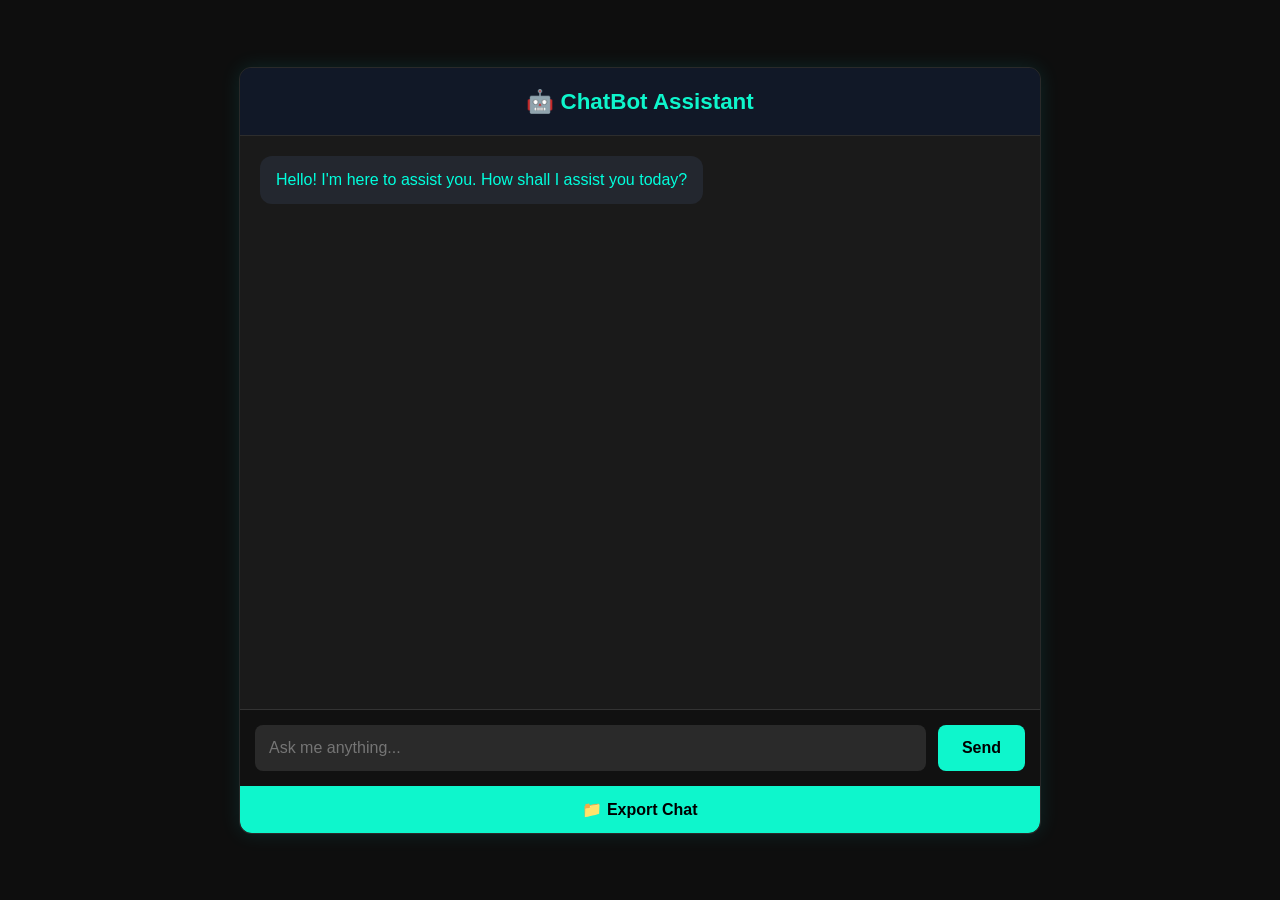
<file: index.html>
<!DOCTYPE html>
<html lang="en">
<head>
  <meta charset="UTF-8">
  <title>Chatbot</title>
  <link rel="stylesheet" href="style.css">
</head>
<body>
  <div class="chat-container">
    <div class="chat-header">🤖 ChatBot Assistant</div>

    <div class="chat-window" id="chat-window">
      <div class="bot-message">Hello! I'm here to assist you. How shall I assist you today?</div>
    </div>

    <div class="chat-input-box">
      <input type="text" id="user-input" placeholder="Ask me anything..." autocomplete="off" />
      <button onclick="sendMessage()">Send</button>
    </div>

    <div class="chat-actions">
      <button onclick="exportChat()">📁 Export Chat</button>
    </div>
  </div>

  <script src="script.js"></script>
</body>
</html>
</file>
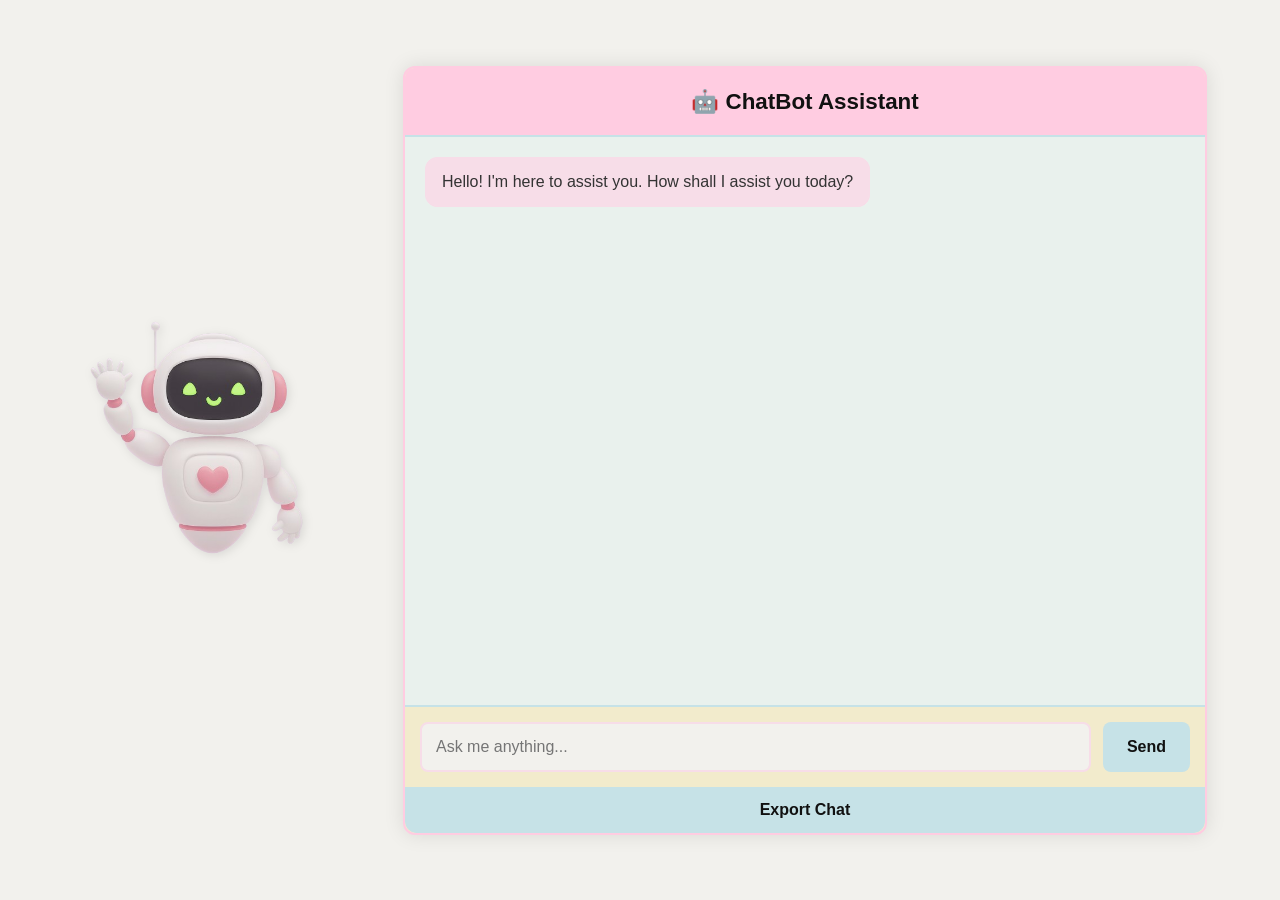
<file: templates/index.html>
<!DOCTYPE html>
<html lang="en">
<head>
  <meta charset="UTF-8">
  <title>Chatbot</title>
  <link rel="stylesheet" href="/static/style.css">
</head>
<body>
  <div class="wrapper">
    <div class="left-image">
      <img src="/static/images/robot.png" alt="Robot Assistant">
    </div>
    <div class="chat-container">
      <div class="chat-header">🤖 ChatBot Assistant</div>
      <div class="chat-window" id="chat-window">
        <div class="bot-message">Hello! I'm here to assist you. How shall I assist you today?</div>
      </div>
      <div class="chat-input-box">
        <input type="text" id="user-input" placeholder="Ask me anything..." autocomplete="off" />
        <button onclick="sendMessage()">Send</button>
      </div>
      <div class="chat-actions">
        <button onclick="exportChat()">Export Chat</button>
      </div>
    </div>
  </div>
  <script src="/static/script.js"></script>
</body>
</html>
</file>
<file: style.css>
body {
  margin: 0;
  padding: 0;
  font-family: 'Segoe UI', Tahoma, Geneva, Verdana, sans-serif;
  background: #0e0e0e;
  color: #f1f1f1;
  display: flex;
  justify-content: center;
  align-items: center;
  height: 100vh;
}

.chat-container {
  width: 800px;
  height: 85vh;
  background: #1c1c1c;
  border-radius: 12px;
  box-shadow: 0 0 20px rgba(0, 255, 255, 0.1);
  display: flex;
  flex-direction: column;
  overflow: hidden;
  border: 1px solid #2a2a2a;
}

.chat-header {
  background-color: #111827;
  color: #0ef6cc;
  padding: 20px;
  text-align: center;
  font-weight: bold;
  font-size: 1.4em;
  border-bottom: 1px solid #2d2d2d;
}

.chat-window {
  flex: 1;
  padding: 20px;
  overflow-y: auto;
  display: flex;
  flex-direction: column;
  gap: 15px;
  background-color: #1a1a1a;
}

.chat-input-box {
  display: flex;
  border-top: 1px solid #333;
  padding: 15px;
  gap: 12px;
  background-color: #111;
}

.chat-input-box input {
  flex: 1;
  padding: 14px;
  border: none;
  border-radius: 8px;
  font-size: 1em;
  background-color: #2a2a2a;
  color: #f1f1f1;
  outline: none;
}

.chat-input-box button {
  background-color: #0ef6cc;
  color: #000;
  border: none;
  padding: 14px 24px;
  border-radius: 8px;
  cursor: pointer;
  font-weight: bold;
  font-size: 1em;
  transition: background-color 0.3s ease;
}

.chat-input-box button:hover {
  background-color: #00d6b1;
}

.user-message,
.bot-message {
  max-width: 70%;
  padding: 12px 16px;
  border-radius: 12px;
  line-height: 1.5;
  font-size: 1em;
  word-wrap: break-word;
}

.user-message {
  background: #343a40;
  color: #ffffff;
  align-self: flex-end;
}

.bot-message {
  background: #23272f;
  color: #00ffdd;
  align-self: flex-start;
}

.chat-actions button {
  width: 100%;
  background-color: #0ef6cc;
  color: #000;
  border: none;
  padding: 14px;
  font-weight: bold;
  font-size: 1em;
  border-radius: 0 0 12px 12px;
  cursor: pointer;
  transition: background-color 0.3s ease;
}

.chat-actions button:hover {
  background-color: #00d6b1;
}
</file>
<file: static/style.css>
:root {
  --pastel-pink: #FFCCE1;
  --pastel-white: #F2F1ED;
  --pastel-mint: #e9f1ed;
  --pastel-cream: #F2EBCC;
  --pastel-blue: #C6E2E7;
  --pastel-rose: #F7DDE8;
  --text-dark: #333;
  --text-light: #111;
}

body {
  margin: 0;
  padding: 0;
  font-family: 'Segoe UI', Tahoma, Geneva, Verdana, sans-serif;
  background: var(--pastel-white);
  color: var(--text-dark);
  height: 100vh;
  display: flex;
  justify-content: center;
  align-items: center;
}

.wrapper {
  display: flex;
  align-items: center;
  justify-content: center;
  gap: 50px;
}

.left-image img {
  max-width: 280px;
  height: auto;
  object-fit: contain;
  filter: drop-shadow(2px 2px 5px rgba(0,0,0,0.1));
}

.chat-container {
  width: 800px;
  height: 85vh;
  background: var(--pastel-cream);
  border-radius: 12px;
  box-shadow: 0 0 20px rgba(0, 0, 0, 0.1);
  display: flex;
  flex-direction: column;
  overflow: hidden;
  border: 2px solid var(--pastel-pink);
}

.chat-header {
  background-color: var(--pastel-pink);
  color: var(--text-light);
  padding: 20px;
  text-align: center;
  font-weight: bold;
  font-size: 1.4em;
  border-bottom: 2px solid var(--pastel-blue);
}

.chat-window {
  flex: 1;
  padding: 20px;
  overflow-y: auto;
  display: flex;
  flex-direction: column;
  gap: 15px;
  background-color: var(--pastel-mint);
}

.chat-input-box {
  display: flex;
  border-top: 2px solid var(--pastel-blue);
  padding: 15px;
  gap: 12px;
  background-color: var(--pastel-cream);
}

.chat-input-box input {
  flex: 1;
  padding: 14px;
  border: 2px solid var(--pastel-rose);
  border-radius: 8px;
  font-size: 1em;
  background-color: var(--pastel-white);
  color: var(--text-dark);
  outline: none;
}

.chat-input-box button {
  background-color: var(--pastel-blue);
  color: var(--text-light);
  border: none;
  padding: 14px 24px;
  border-radius: 8px;
  cursor: pointer;
  font-weight: bold;
  font-size: 1em;
  transition: background-color 0.3s ease;
}

.chat-input-box button:hover {
  background-color: var(--pastel-pink);
}

.user-message,
.bot-message {
  max-width: 70%;
  padding: 12px 16px;
  border-radius: 12px;
  line-height: 1.5;
  font-size: 1em;
  word-wrap: break-word;
  border: 1px solid var(--pastel-rose);
}

.user-message {
  background: var(--pastel-pink);
  color: var(--text-dark);
  align-self: flex-end;
}

.bot-message {
  background: var(--pastel-rose);
  color: var(--text-dark);
  align-self: flex-start;
}

.chat-actions button {
  width: 100%;
  background-color: var(--pastel-blue);
  color: var(--text-light);
  border: none;
  padding: 14px;
  font-weight: bold;
  font-size: 1em;
  border-radius: 0 0 12px 12px;
  cursor: pointer;
  transition: background-color 0.3s ease;
}

.chat-actions button:hover {
  background-color: var(--pastel-pink);
}
</file>
